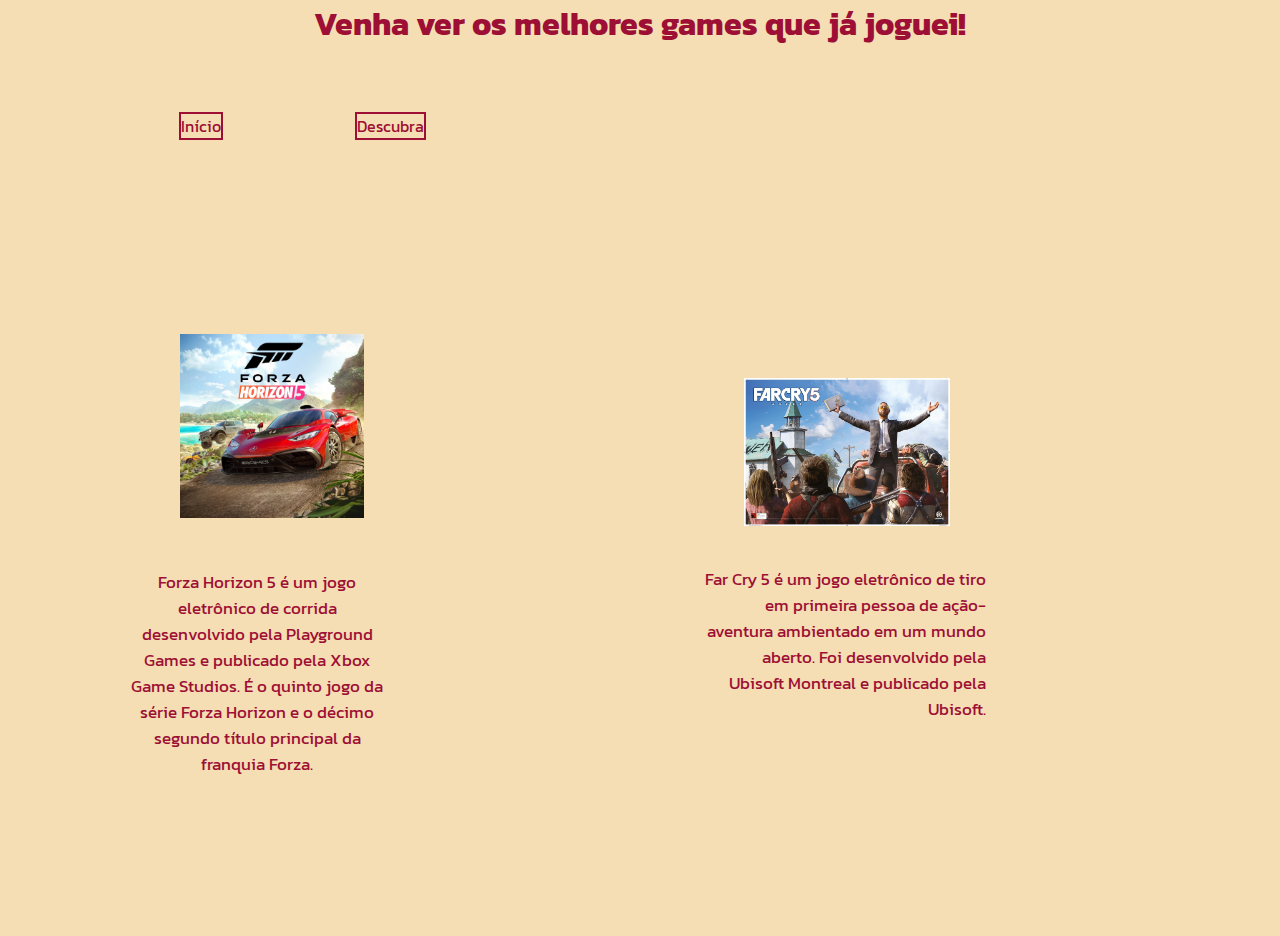
<file: index.html>
<!DOCTYPE html>
<html lang="pt-br">
<head>
    <meta charset="UTF-8">
    <meta name="viewport" content="width=device-width, initial-scale=1.0">
    <title>Segundo__projeto</title>
    <link rel="stylesheet" href="./styles/styles.css">
</head>
<body>
   <h1>Venha ver os melhores games que já joguei!</h1>
   <header>
     <nav>
       <a href="index.html">Início</a>
       <a href="about.html">Descubra</a>
     </nav>
   </header>
   <section>
      <div>
       <img class="img__forza" src="forza-horizon-5-img.jpg" alt="forza">
       <p class="p__forza">Forza Horizon 5 é um jogo eletrônico de corrida desenvolvido pela Playground Games e publicado pela Xbox Game Studios. É o quinto jogo da série Forza Horizon e o décimo segundo título principal da franquia Forza. </p>
     </div>
     <div>
       <img class="img__farcry" src="farcry__5.jpeg" alt="farcry">
       <p class="p__farcry">Far Cry 5 é um jogo eletrônico de tiro em primeira pessoa de ação-aventura ambientado em um mundo aberto. Foi desenvolvido pela Ubisoft Montreal e publicado pela Ubisoft.</p>
     </div>
   </section>
</body>
</html>
</file>
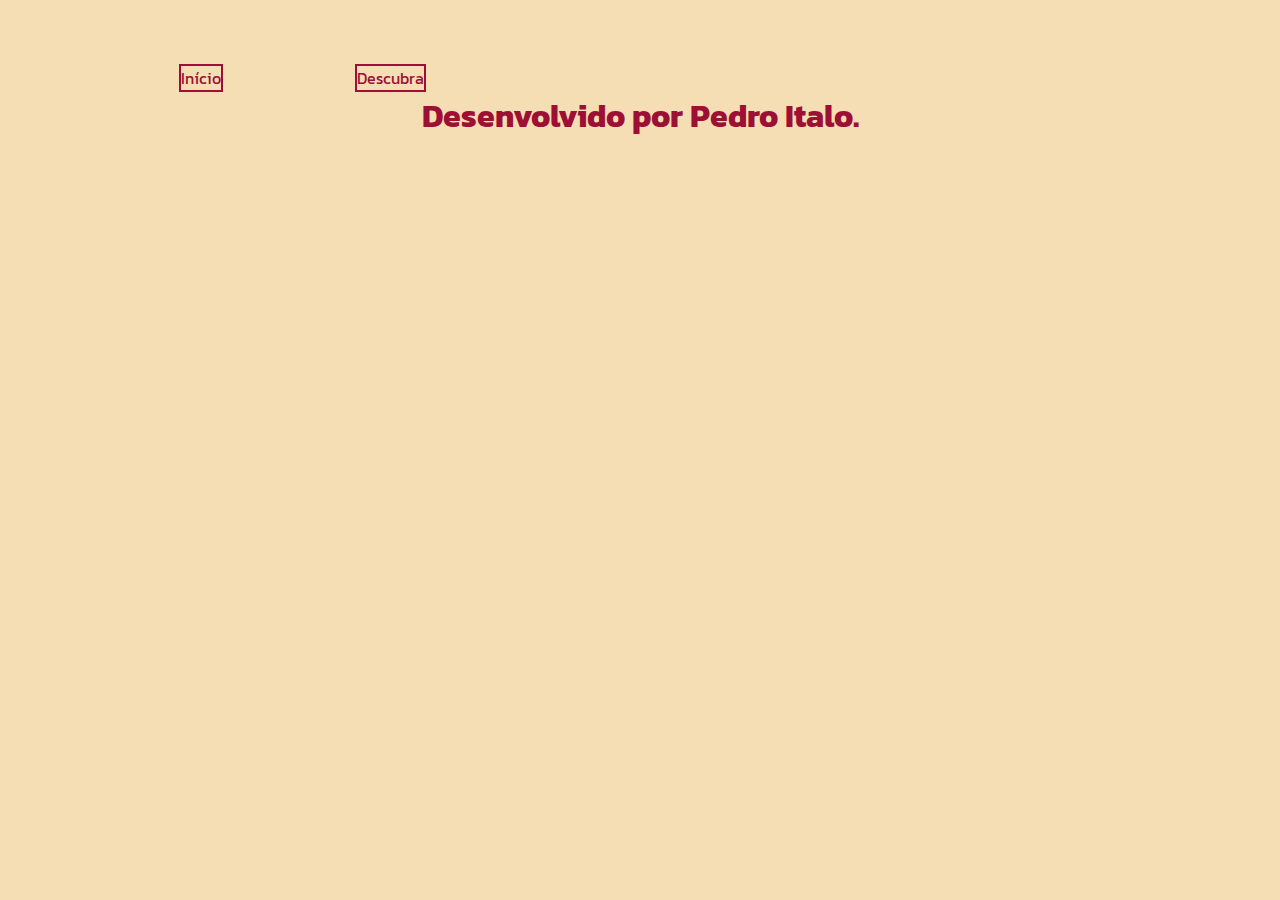
<file: about.html>
<!DOCTYPE html>
<html lang="pt-br">
<head>
    <meta charset="UTF-8">
    <meta name="viewport" content="width=device-width, initial-scale=1.0">
    <title>Descubra</title>
    <link rel="stylesheet" href="./styles/styles.css">
</head>
<body>
    <header>
        <nav>
            <a href="index.html">Início</a>
            <a href="about.html">Descubra</a>
          </nav>
    </header>
    <h1>Desenvolvido por Pedro Italo.</h1>
</body>
</html>
</file>
<file: styles/styles.css>
@import url('https://fonts.googleapis.com/css2?family=Kanit:wght@300&display=swap');


:root{
    --cor-primaria: #F5DEB3;
    --cor-secundaria:  #9d0f35;
    --cor-hover:#FF6D60;

    --fonte-primaria:'Kanit', sans-serif;
}

body{
    padding: 0;
    margin: 0;
    box-sizing: border-box;
    background-color: var(--cor-primaria);
}

h1{
    font-size: 5e;
    margin: 0;
    padding: 0;
    text-align: center;
    color: var(--cor-secundaria);
    font-family: var(--fonte-primaria);
}


header{
    padding: 5% 0% 0% 14%;

}

nav{
    display: flex;
    gap: 12%;
}


a{
    font-family: var(--fonte-primaria);
    color: var(--cor-secundaria);
    text-decoration: none;
    border: 2px solid var(--cor-secundaria);

}

a :hover{
    background-color: var(--cor-hover);
}





section{
    display: flex;
    justify-content:space-evenly;
    align-items: center;
    margin: 10%;
    height: 60vh;
}

.img__forza{
    width: 32%;
    display: block;
    margin: 9%;

}

.p__forza{
    font-size: 1.06rem;
    width: 45%;
    text-align: center;
    font-family: var(--fonte-primaria);
    color: var(--cor-secundaria);

}

.img__farcry{
    width: 46%;
    display: block;
    margin: 9%;

}

.p__farcry{
    font-size: 1.06rem;
    width: 63%;
    text-align:right;
    font-family: var(--fonte-primaria);
    color: var(--cor-secundaria);
}


@media (max-width:688px){
    body {
        flex-direction: column;
        width: auto;
    }
    .img__forza{
        width: 30%;
    }
    section{
        padding: 7%;
    }

    header{
        padding: 6%;
    }

    nav{
        justify-content: center;

    }
    .p__forza{
        width: 120px;
    }
    .p__farcry{
        width: 100px;
    }
}
</file>
